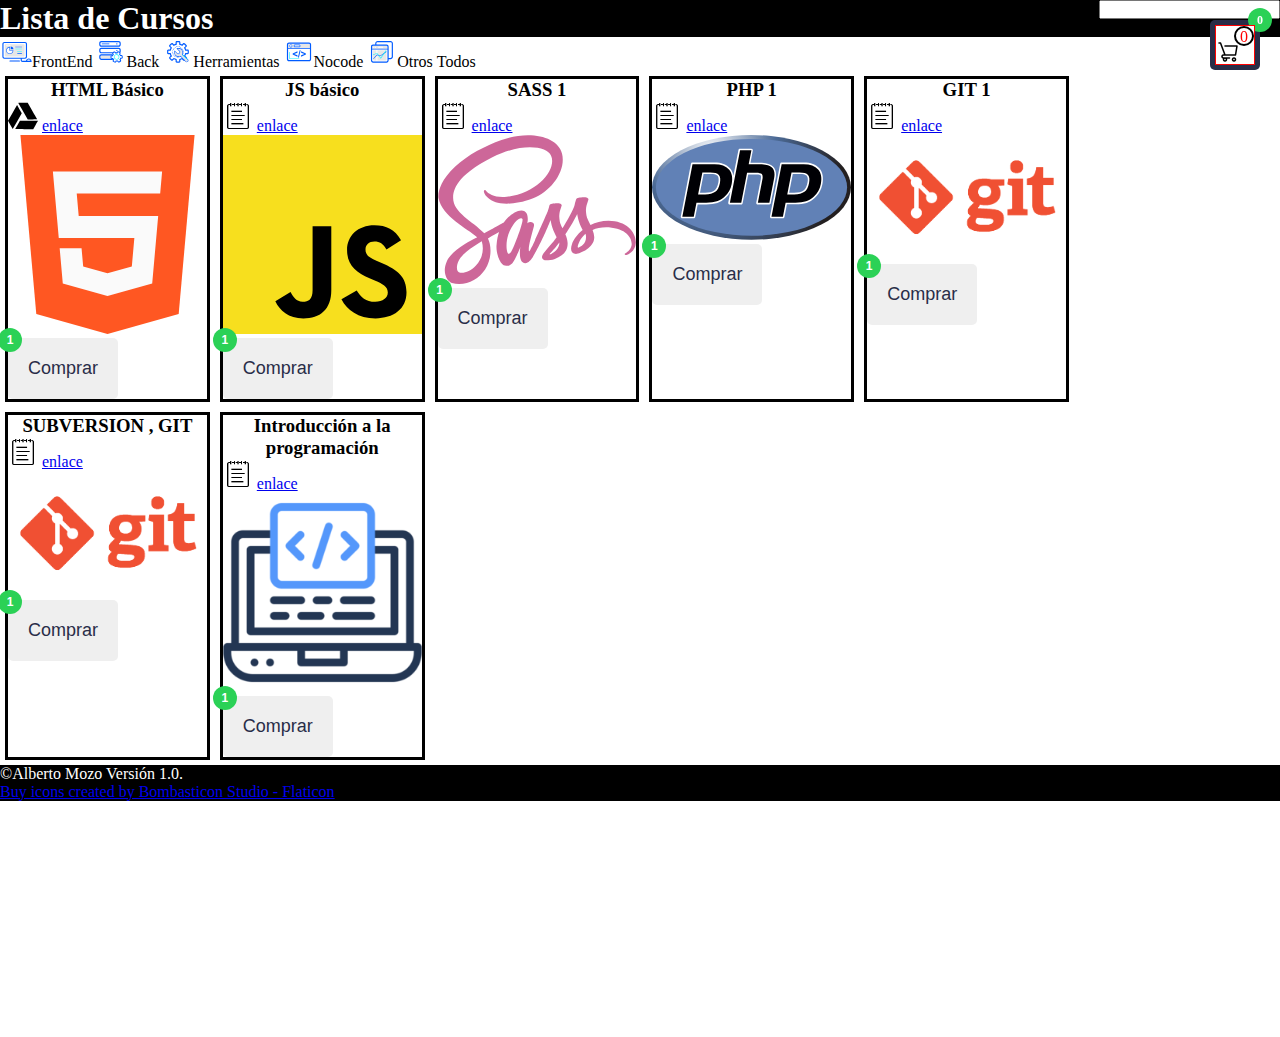
<file: index.html>
<!DOCTYPE html>
<html lang="es">
<head>
    <meta charset="UTF-8">
    <meta http-equiv="X-UA-Compatible" content="IE=edge">
    <meta name="viewport" content="width=device-width, initial-scale=1.0"> 
    <link href="assets/css/estilo.css" rel="stylesheet">
    <link href="assets/css/carrito.css" rel="stylesheet">
    <title>Cursos</title>
</head>
<body>
          <!-- Carrito -->
          <dialog id="carritoVentana">
            <div id="circulo_cerrar" onclick="carritoVentana.close();">X</div>
            <h2>Carrito</h2>
            <!-- Elementos del carrito -->
            <ul id="carrito" class="list-group"></ul>
            <hr>
            <!-- Precio total -->
            <p class="text-right">Total: <span id="total"></span>&euro;</p>
            <button id="boton-vaciar" class="btn btn-danger">Vaciar</button>
            <button id="boton-vaciar" class="btn btn-danger" onclick="carritoVentana.close();">cerrar X</button>
          
        </dialog>
        <!-- buscador -->
        <dialog id="busquedas">
            <div id="circulo_cerrar" onclick="carritoVentana.close();">X</div>
            <h2>Busqueda</h2>
            <!-- Elementos del carrito -->
            <ul id="carrito" class="list-group"></ul>
            <hr>
            <!-- Precio total -->
            <p class="text-right">Total: <span id="total"></span>&euro;</p>
            <button id="boton-vaciar" class="btn btn-danger">Vaciar</button>
            <button id="boton-vaciar" class="btn btn-danger" onclick="busquedas.close();">cerrar X</button>
            
        </dialog>
        
    <!-- header -->
    <header id="header">
    </header>
  
    <!-- fin header -->
    <!-- botonera de categorias-->
    <nav id="categorias"></nav>
    <!-- lista de materias  -->
    <div id="contenido"></div>
 
    <!-- footer -->
    <footer id="footer"></footer>
 
    <!-- fin Carrito -->
    <!-- scripts para generar el HTML -->
    <script src="./assets/js/header.js"></script> 
    <script src="./assets/js/datos.js"></script> 
    <script src="./assets/js/vistas.js"></script> 
    <script src="./assets/js/footer.js"></script> 
    <script src="./assets/js/carrito.js"></script> 
    <script src="./assets/js/buscador.js"></script> 
    <script>
        document.querySelector('#categorias').innerHTML = botoneraCategorias();
        document.getElementById("contenido").innerHTML= seccionMaterias();
        /* const query = location.href.split('?')[1].split('&')[0].split('=')[1];
        console.log(query); */
        const urlParams = new URLSearchParams(window.location.search);
        console.log(urlParams);
        const categoriaId = urlParams.get('categoriaid');
        console.log(categoriaId);
        if (categoriaId >0) {categoriaActivar(categoriaId) }
        categoriasListeners()      
    </script>
    
</body>
</html>
</file>
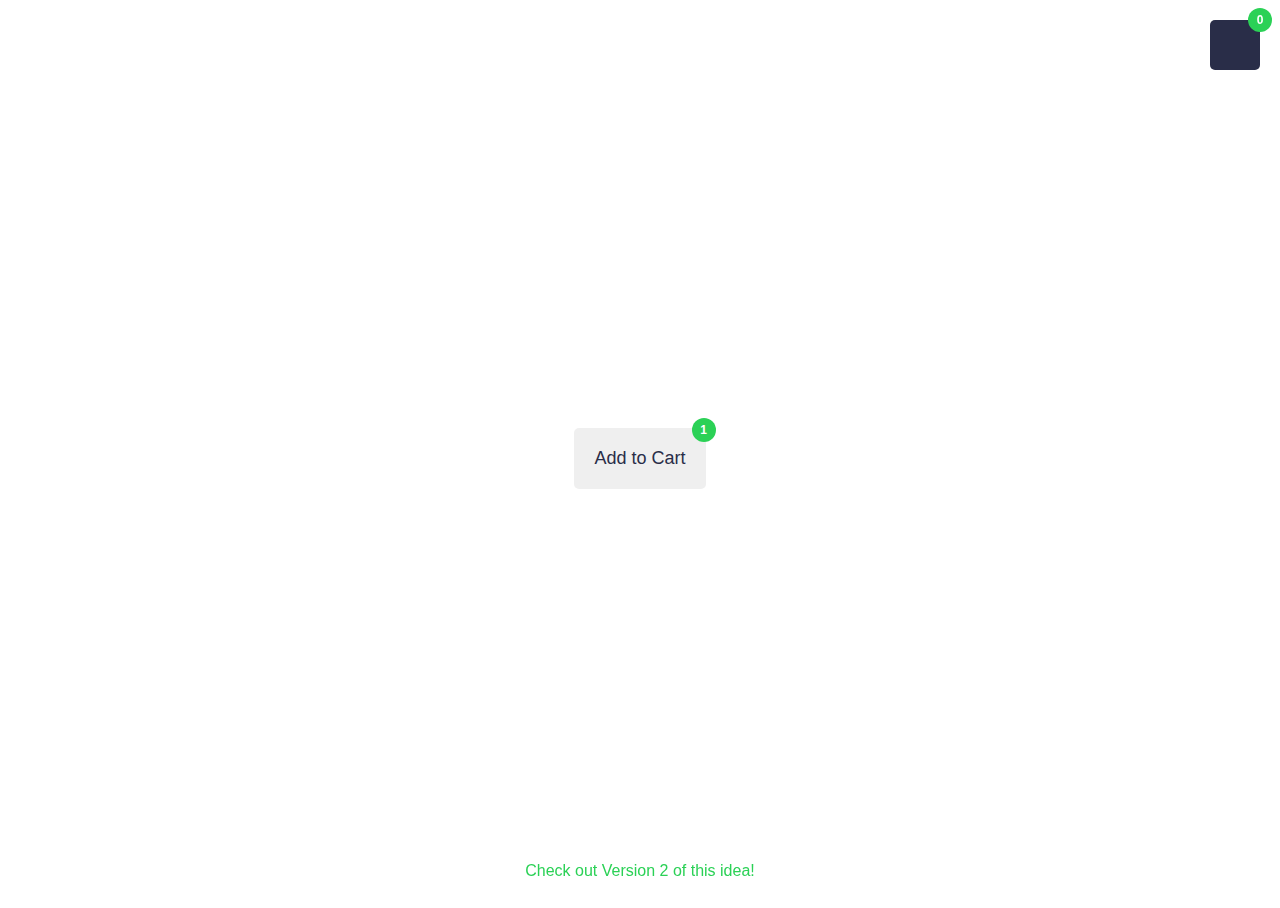
<file: animacion.html>
<!DOCTYPE html>
<html lang="en">
<head>
    <meta charset="UTF-8">
    <meta name="viewport" content="width=device-width, initial-scale=1.0">
    <title>Document</title>
    <script src="https://ajax.googleapis.com/ajax/libs/jquery/3.7.1/jquery.min.js"></script>
    <style>
        html,body {
  height:100%;
  min-height:100%;
  font-family:"Helvetica Neue","Helvetica","Arial",sans-serif;
}

.new-version {
  position:fixed;
  bottom:20px;
  a {
    color:#2bd156;
    text-decoration:none;
  }
}

*,*:before,*:after {
  box-sizing:border-box;
}

.page-wrapper {
  min-height:100%;
  display:flex;
  align-items:center;
  justify-content:center;
  button {
    padding:20px;
    border:none;
    background:lighten(#292d48,65);
    position:relative;
    outline:none;
    border-radius:5px;
    color:#292d48;
    font-size:18px;
    .cart-item {
      position:absolute;
      height:24px;
      width:24px;
      top:-10px;
      right:-10px;
      &:before {
        content:'1';
        display:block;
        line-height:24px;
        height:24px;
        width:24px;
        font-size:12px;
        font-weight:600;
        background:#2bd156;
        color:white;
        border-radius:20px;
        text-align:center;
      }
    }
    &.sendtocart {
      .cart-item {
        display:block;
        animation: xAxis 1s forwards cubic-bezier(1.000,0.440,0.840,0.165);
        &:before {
          animation: yAxis 1s alternate forwards cubic-bezier(0.165, 0.840, 0.440, 1.000);
        }
      }
    }
  }
}

.cart {
  position:fixed;
  top:20px;
  right:20px;
  width:50px;
  height:50px;
  background:#292d48;
  display:flex;
  align-items:center;
  justify-content:center;
  border-radius:5px;
  i {
    font-size:25px;
    color:white;
  }
  &:before {
    content:attr(data-totalitems);
    font-size:12px;
    font-weight:600;
    position:absolute;
    top:-12px;
    right:-12px;
    background:#2bd156;
    line-height:24px;
    padding:0 5px;
    height:24px;
    min-width:24px;
    color:white;
    text-align:center;
    border-radius:24px;
  }
  &.shake {
    animation: shakeCart .4s ease-in-out forwards;
  }
}

@keyframes xAxis {
  100% {
    transform: translateX(calc(50vw - 105px));
  }
}

@keyframes yAxis {
  100% {
    transform: translateY(calc(-50vh + 75px));
  }
}

@keyframes shakeCart {
  25% {
    transform:translateX(6px)
  }
  50% {
    transform:translateX(-4px);
  }
  75% {
    transform:translateX(2px);
  }
  100% {
    transform:translateX(0);
  }
}
    </style>
</head>
<body>
    <div id="cart" class="cart" data-totalitems="0">
        <i class="fas fa-shopping-cart"></i>
      </div>
      
      <div class="page-wrapper">
        <button id="addtocart">
          Add to Cart
          <span class="cart-item"></span>
        </button>
        <div class="new-version"><a href="https://codepen.io/designcouch/pen/MWLqKym">Check out Version 2 of this idea!</a></div>
      </div>
      <script>
        $(document).ready(function(){
  $('#addtocart').on('click',function(){
    
    var button = $(this);
    var cart = $('#cart');
    var cartTotal = cart.attr('data-totalitems');
    var newCartTotal = parseInt(cartTotal) + 1;
    
    button.addClass('sendtocart');
    setTimeout(function(){
      button.removeClass('sendtocart');
      cart.addClass('shake').attr('data-totalitems', newCartTotal);
      setTimeout(function(){
        cart.removeClass('shake');
      },500)
    },1000)
  })
})
      </script>

</body>
</html>
</file>
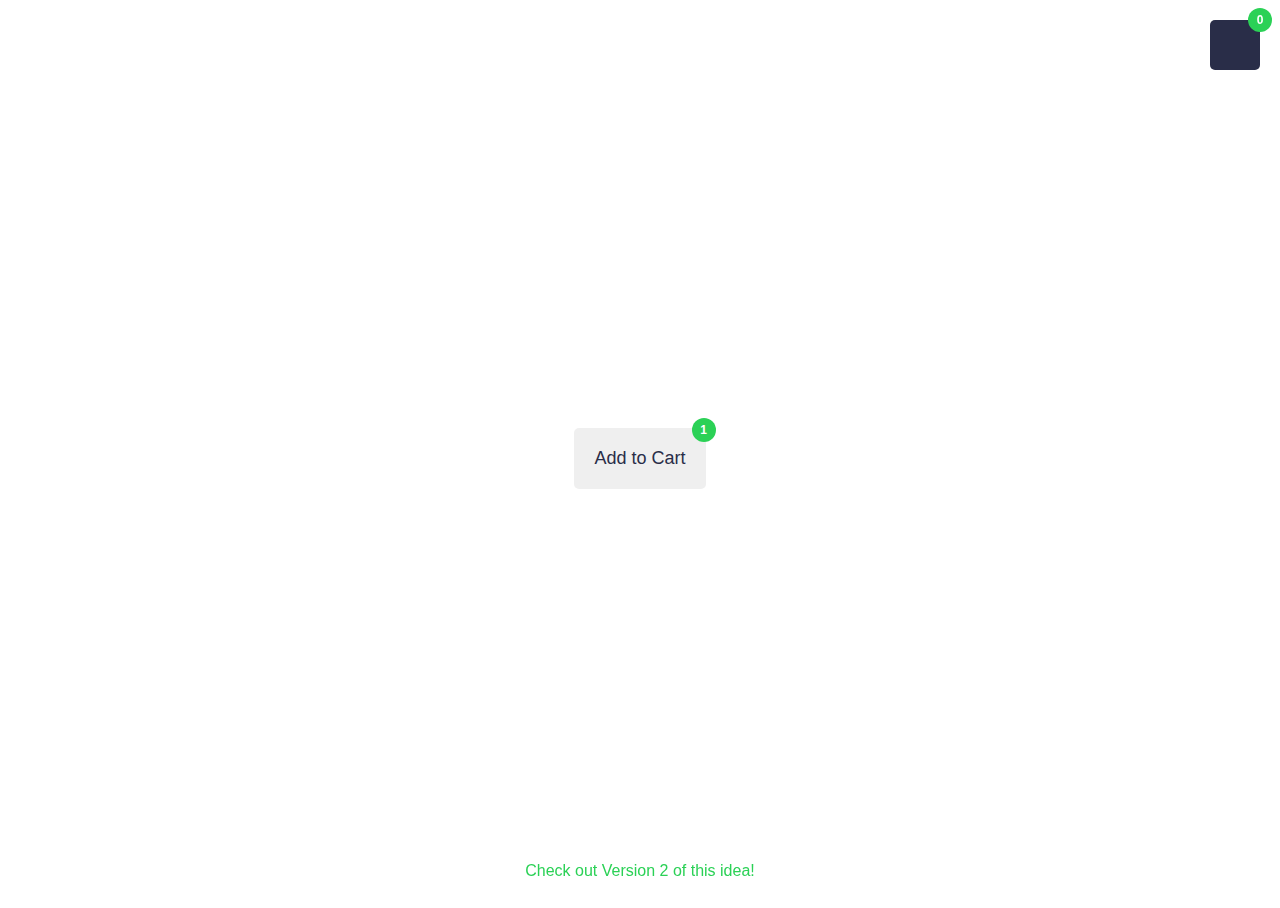
<file: animacion_01.html>
<!DOCTYPE html>
<html lang="en">
<head>
    <meta charset="UTF-8">
    <meta name="viewport" content="width=device-width, initial-scale=1.0">
    <title>Document</title>
   
    <style>
        html,body {
  height:100%;
  min-height:100%;
  font-family:"Helvetica Neue","Helvetica","Arial",sans-serif;
}

.new-version {
  position:fixed;
  bottom:20px;
  a {
    color:#2bd156;
    text-decoration:none;
  }
}

*,*:before,*:after {
  box-sizing:border-box;
}

.page-wrapper {
  min-height:100%;
  display:flex;
  align-items:center;
  justify-content:center;
  button {
    padding:20px;
    border:none;
    background:lighten(#292d48,65);
    position:relative;
    outline:none;
    border-radius:5px;
    color:#292d48;
    font-size:18px;
    .cart-item {
      position:absolute;
      height:24px;
      width:24px;
      top:-10px;
      right:-10px;
      &:before {
        content:'1';
        display:block;
        line-height:24px;
        height:24px;
        width:24px;
        font-size:12px;
        font-weight:600;
        background:#2bd156;
        color:white;
        border-radius:20px;
        text-align:center;
      }
    }
    &.sendtocart {
      .cart-item {
        display:block;
        animation: xAxis 1s forwards cubic-bezier(1.000,0.440,0.840,0.165);
        &:before {
          animation: yAxis 1s alternate forwards cubic-bezier(0.165, 0.840, 0.440, 1.000);
        }
      }
    }
  }
}

.cart {
  position:fixed;
  top:20px;
  right:20px;
  width:50px;
  height:50px;
  background:#292d48;
  display:flex;
  align-items:center;
  justify-content:center;
  border-radius:5px;
  i {
    font-size:25px;
    color:white;
  }
  &:before {
    content:attr(data-totalitems);
    font-size:12px;
    font-weight:600;
    position:absolute;
    top:-12px;
    right:-12px;
    background:#2bd156;
    line-height:24px;
    padding:0 5px;
    height:24px;
    min-width:24px;
    color:white;
    text-align:center;
    border-radius:24px;
  }
  &.shake {
    animation: shakeCart .4s ease-in-out forwards;
  }
}

@keyframes xAxis {
  100% {
    transform: translateX(calc(50vw - 105px));
  }
}

@keyframes yAxis {
  100% {
    transform: translateY(calc(-50vh + 75px));
  }
}

@keyframes shakeCart {
  25% {
    transform:translateX(6px)
  }
  50% {
    transform:translateX(-4px);
  }
  75% {
    transform:translateX(2px);
  }
  100% {
    transform:translateX(0);
  }
}
    </style>
</head>
<body>
      <!-- contendor de carrito -->
      <div id="cart" class="cart" data-totalitems="0">
        <i class="fas fa-shopping-cart"></i>
      </div>
      
      
      <div class="page-wrapper">
        <button id="addtocart">
          Add to Cart
          <span class="cart-item"></span>
        </button>
        <div class="new-version"><a href="https://codepen.io/designcouch/pen/MWLqKym">Check out Version 2 of this idea!</a></div>
      </div>
      <script>
    
    var button = addtocart;
    var cart = document.querySelector('#cart');
      addtocart.onclick = function (){

        button.classList.add('sendtocart')
        setTimeout(function(){
            button.classList.add('sendtocart');
            cart.classList.add('shake');
            cart.setAttribute('data-totalitems',9);
         
            setTimeout(function(){
                button.classList.remove('sendtocart');
            },500)
        },1000)
      }
      
      </script>

</body>
</html>
</file>
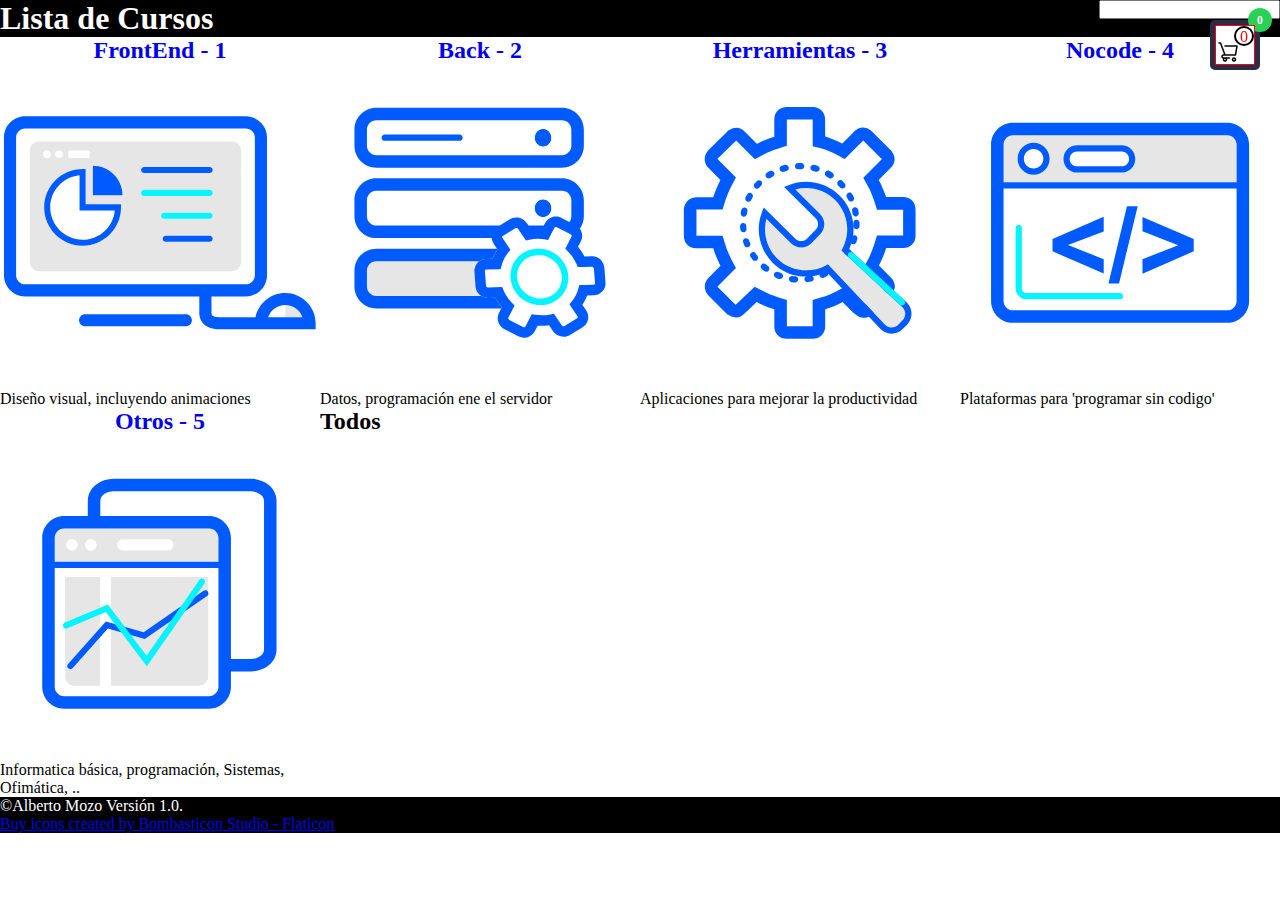
<file: categorias.html>
<!DOCTYPE html>
<html lang="es">
<head>
    <meta charset="UTF-8">
    <meta http-equiv="X-UA-Compatible" content="IE=edge">
    <meta name="viewport" content="width=device-width, initial-scale=1.0">
    <link href="assets/css/estilo.css" rel="stylesheet">
    <link href="assets/css/carrito.css" rel="stylesheet">
    <title>Cursos</title>
</head>
<body>
          <!-- Carrito -->
          <dialog id="carritoVentana">
            <div id="circulo_cerrar" onclick="carritoVentana.close();">X</div>
            <h2>Carrito</h2>
            <!-- Elementos del carrito -->
            <ul id="carrito" class="list-group"></ul>
            <hr>
            <!-- Precio total -->
            <p class="text-right">Total: <span id="total"></span>&euro;</p>
            <button id="boton-vaciar" class="btn btn-danger">Vaciar</button>
            <button id="boton-vaciar" class="btn btn-danger" onclick="carritoVentana.close();">cerrar X</button>
            
        </dialog>
        <!-- buscador -->
        <dialog id="busquedas">
            <div id="circulo_cerrar" onclick="carritoVentana.close();">X</div>
            <h2>Busqueda</h2>
            <!-- Elementos del carrito -->
            <ul id="carrito" class="list-group"></ul>
            <hr>
            <!-- Precio total -->
            <p class="text-right">Total: <span id="total"></span>&euro;</p>
            <button id="boton-vaciar" class="btn btn-danger">Vaciar</button>
            <button id="boton-vaciar" class="btn btn-danger" onclick="busquedas.close();">cerrar X</button>
            
        </dialog>
        
    <!-- header -->
    <header id="header">
    </header>
  
    <!-- fin header -->
    <!-- botonera de categorias-->
    <nav id="categorias"></nav>
    <!-- lista de materias  -->
    <div id="contenido"></div>
 
    <!-- footer -->
    <footer id="footer"></footer>
 
    <!-- fin Carrito -->
    <!-- scripts para generar el HTML -->
    <script src="./assets/js/header.js"></script>
    <script src="./assets/js/datos.js"></script>
    <script src="./assets/js/vistas.js"></script> 
    <script src="./assets/js/footer.js"></script> 
    <script src="./assets/js/carrito.js"></script> 
    <script src="./assets/js/buscador.js"></script> 
    <script>
        document.querySelector('#categorias').innerHTML = verCategorias();
    </script>
    
</body>
</html>
</file>
<file: assets/css/estilo.css>
* {
  margin: 0px;
  padding: 0px;
  box-sizing: border-box;
}

header {
  display : flex;
  flex-wrap: wrap;
  justify-content:space-between;
  background-color: black;
  color:white;
}

#contenido {
  display: flex;
  flex-wrap: wrap;
}
#contenido .materias {
  margin: 5px;
  border: 3px solid black;
  width: 16%;
}
#contenido .materias h3 {
  text-align: center;
}

#categorias ul li {
  margin: 5px 2px;
  width: 200px;
  display: inline;
}
#categorias ul li a {
  text-decoration: none;
  background-color: coral;
}
#categorias ul li .active {
  background-color: blue;
  color: white;
}

#iconoCarrito {
  position:relative;
  width: 40px;
  height: 40px;
  img {
    position : absolute;
    bottom: 0px;
  }
  border: 1px solid red;
  color : red;
  background-color: white;
}

#numProductos {
  position:absolute;
  top:0;
  right: 0;
  border-radius:50%;
  width: 20px;
  height: 20px;
  border: 2px solid black;
  text-align: center;
}

#carritoVentana {
  position: relative;
  margin: auto auto;
  width: 50%;
  z-index: 999;

 
}

#circulo_cerrar{
    position : absolute;
    width: 20px;
    height: 20px;
    border-radius: 50%;
    border : 2px solid black;
    text-align: center;
    top : -10px;  /* width /2 */
    right:  -10px;
    z-index : 1000;
    overflow:visible;
    &:hover {
      cursor:pointer;
    }
    background-color: white;
}

#titulo {
  width: 80%;
}


.active {
  background-color: blue;
  color: white;
}

.w100por {
  width: 100%;
}
.carrito-marco  {
  display : inline-block;
  width: 20px;
  img {
    padding-top:3px;
    width: 100%;
  }
}

 
#seccion-categorias{
  display:flex;
  flex-wrap : wrap;
  .item-categoria{
    width: 25%;
    h2 {
      text-align: center;
    }
    img {
      width: 100%;
    }
    a {
      text-decoration: none;
    }
  }
}
</file>
<file: assets/css/carrito.css>
.new-version {
    position:fixed;
    bottom:20px;
    a {
      color:#2bd156;
      text-decoration:none;
    }
  }
  
  *,*:before,*:after {
    box-sizing:border-box;
  }
  
  .page-wrapper {
    min-height:100%;
    /* display:flex; */
    align-items:center;
    justify-content:center;
    button {
      padding:20px;
      border:none;
      background:lighten(#292d48,65);
      position:relative;
      outline:none;
      border-radius:5px;
      color:#292d48;
      font-size:18px;
      .cart-item {
        position:absolute;
        height:24px;
        width:24px;
        top:-10px;
        left:-10px;
        &:before {
          content:'1';
          display:block;
          line-height:24px;
          height:24px;
          width:24px;
          font-size:12px;
          font-weight:600;
          background:#2bd156;
          color:white;
          border-radius:20px;
          text-align:center;
        }
      }
      &.sendtocart {
        .cart-item {
          display:block;
          animation: xAxis 1s forwards cubic-bezier(1.000,0.440,0.840,0.165);
          &:before {
            animation: yAxis 1s alternate forwards cubic-bezier(0.165, 0.840, 0.440, 1.000);
          }
        }
      }
    }
  }
  
  .cart {
    position:fixed;
    top:20px;
    right:20px;
    width:50px;
    height:50px;
    background:#292d48;
    display:flex;
    align-items:center;
    justify-content:center;
    border-radius:5px;
    i {
      font-size:25px;
      color:white;
    }
    &:before {
      content:attr(data-totalitems);
      font-size:12px;
      font-weight:600;
      position:absolute;
      top:-12px;
      right:-12px;
      background:#2bd156;
      line-height:24px;
      padding:0 5px;
      height:24px;
      min-width:24px;
      color:white;
      text-align:center;
      border-radius:24px;
    }
    &.shake {
      animation: shakeCart .4s ease-in-out forwards;
    }
  }
  
 /*  @keyframes xAxis {
    100% {
      transform: translateX(calc(50vw - 105px));
    }
  }
  
  @keyframes yAxis {
    100% {
      transform: translateY(calc(-50vh + 75px));
    }
  } */
  
  @keyframes shakeCart {
    25% {
      transform:translateX(6px)
    }
    50% {
      transform:translateX(-4px);
    }
    75% {
      transform:translateX(2px);
    }
    100% {
      transform:translateX(0);
    }
  }
</file>
